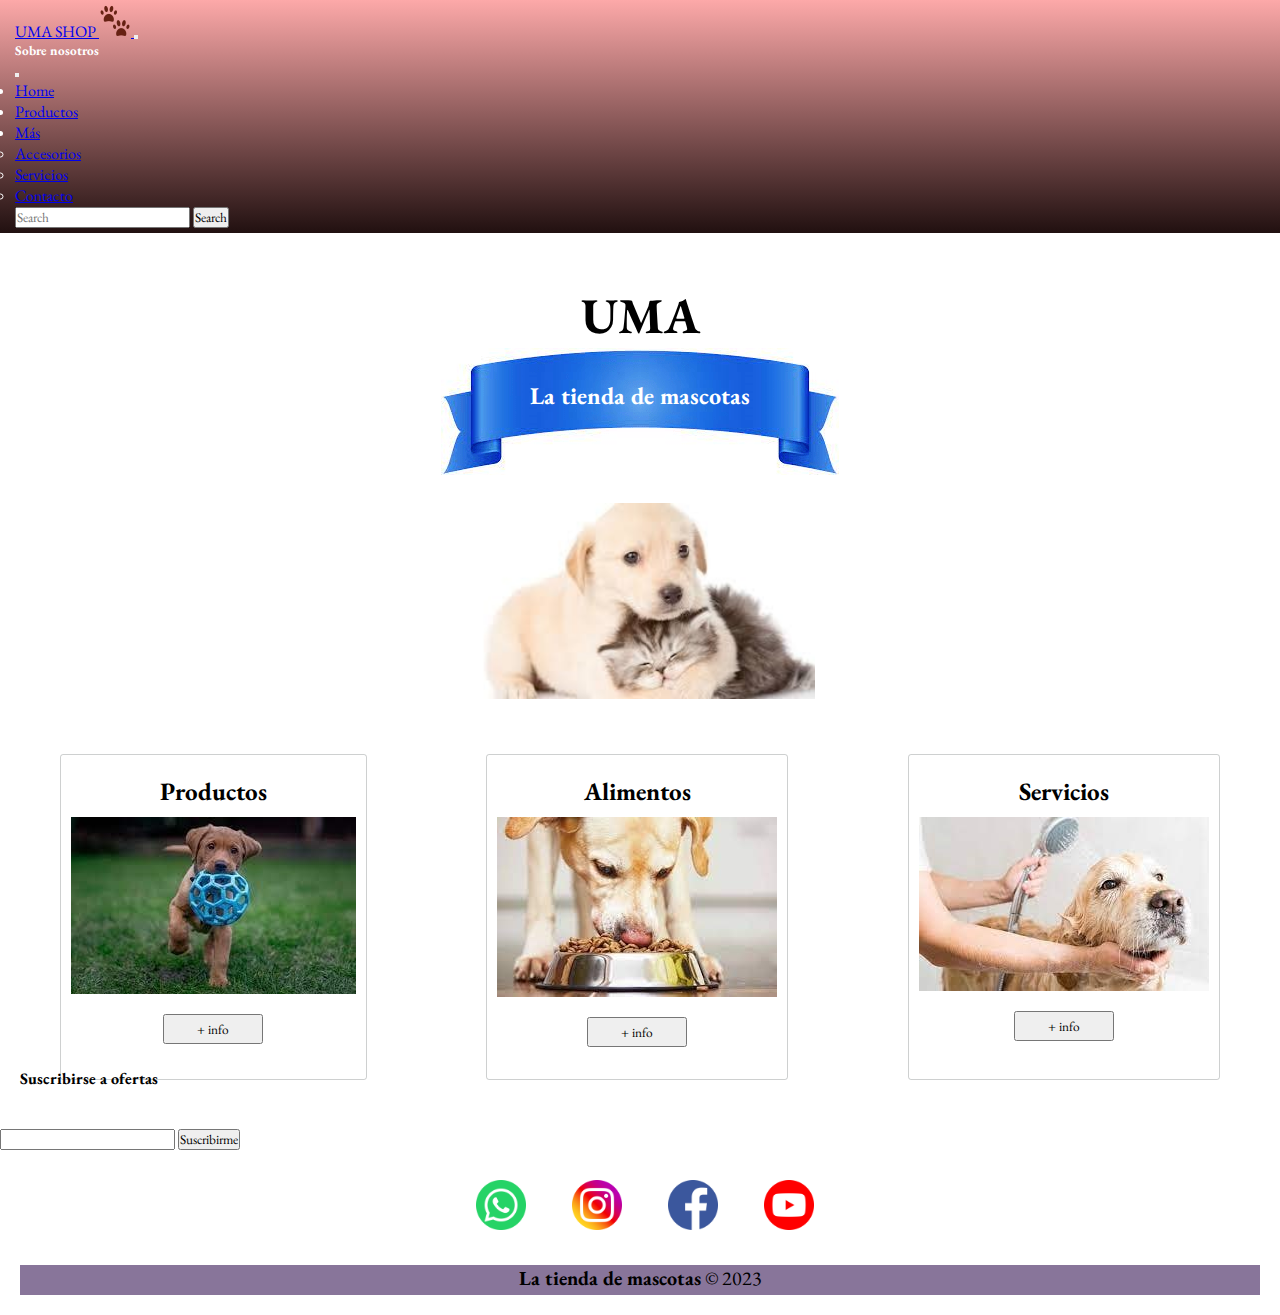
<file: index.html>
<!DOCTYPE html>
<html lang="en">

<head>
    <meta charset="UTF-8">
    <meta http-equiv="X-UA-Compatible" content="IE=edge">
    <meta name="viewport" content="width=device-width, initial-scale=1.0">
    <link rel="shortcut icon" href="./img/favicon-32x32-min.png" type="image/x-icon">
    <meta name="description"
        content="Tienda de mascotas, venta de alimentos. Servicio premium de baños, guarderia y traslados.">
    <meta name="keywords"
        content="pet shop, comida perros, baños caninos, traslados caninos, guaderia canina,productos caninos, comida gatos, traslados gatos, comida gatos, accesorios">
    <link rel="stylesheet" href="https://cdnjs.cloudflare.com/ajax/libs/animate.css/4.1.1/animate.min.css" />
    <!--sass-->
    <link rel="stylesheet" href="./sass/main.css">
    <link href="https://fonts.googleapis.com/css2?family=EB+Garamond&display=swap" rel="stylesheet">
    <link href="https://cdn.jsdelivr.net/npm/bootstrap@5.3.0-alpha2/dist/css/bootstrap.min.css" rel="stylesheet"
        integrity="sha384-aFq/bzH65dt+w6FI2ooMVUpc+21e0SRygnTpmBvdBgSdnuTN7QbdgL+OapgHtvPp" crossorigin="anonymous">
    <title>Tienda de mascotas</title>
</head>

<body>

    <nav class="navbar navbar-dark prod">
        <div class="container-fluid">
            <a class="navbar-brand" href="index.html">UMA SHOP
                <img src="./img/favicon-32x32-min.png" alt="garritas">
            </a>
            <button class="navbar-toggler" type="button" data-bs-toggle="offcanvas"
                data-bs-target="#offcanvasDarkNavbar" aria-controls="offcanvasDarkNavbar">
                <span class="navbar-toggler-icon"></span>
            </button>
            <div class="offcanvas offcanvas-end text-bg-dark" tabindex="-1" id="offcanvasDarkNavbar"
                aria-labelledby="offcanvasDarkNavbarLabel">
                <div class="offcanvas-header">
                    <h5 class="offcanvas-title" id="offcanvasDarkNavbarLabel">Sobre nosotros</h5>
                    <button type="button" class="btn-close btn-close-white" data-bs-dismiss="offcanvas"
                        aria-label="Close"></button>
                </div>
                <div class="offcanvas-body">
                    <ul class="navbar-nav justify-content-end flex-grow-1 pe-3">
                        <li class="nav-item">
                            <a class="nav-link active" aria-current="page" href="index.html">Home</a>
                        </li>
                        <li class="nav-item">
                            <a class="nav-link" href="./pages/productos.html">Productos</a>
                        </li>
                        <li class="nav-item dropdown">
                            <a class="nav-link dropdown-toggle" href="#" role="button" data-bs-toggle="dropdown"
                                aria-expanded="false">
                                Más
                            </a>
                            <ul class="dropdown-menu dropdown-menu-dark">
                                <li><a class="dropdown-item" href="./pages/accesorios.html">Accesorios</a></li>
                                <li><a class="dropdown-item" href="./pages/servicios.html">Servicios</a></li>
                                <li><a class="dropdown-item" href="./pages/contacto.html">Contacto</a></li>
                            </ul>
                        </li>
                    </ul>
                    <form class="d-flex mt-3" role="search">
                        <input class="form-control me-2" type="search" placeholder="Search" aria-label="Search">
                        <button class="btn btn-success" type="submit">Search</button>
                    </form>
                </div>
            </div>
        </div>
    </nav>

    <div class="logo">
        <div class="logo1">
            <h1>UMA</h1>
            <img class="animate__animated animate__backInRight animate__slow-1s" src="./img/cinta-2-min.png"
                alt="cinta">
            <h2 class="animate__animated animate__backInLeft">La tienda de mascotas</h2>
        </div>
    </div>

    <section id="umaShop">
        <div class="umaH">
            <img src="./img/amigos-min.jpg" alt="amigos">
        </div>
    </section>

    <div class="contenedor">
        <div class="contenedor__item">
            <div class="contenedor__container">
                <h3>Productos</h3>
                <img src="img/jugando-min.jpg" alt="jugando">
                <div><a href="./pages/accesorios.html"><button>+ info</button></a></div>
            </div>
        </div>

        <div class="contenedor__item">
            <div class="contenedor__container">
                <h3>Alimentos</h3>
                <img src="img/perrito-comiendo-min.jpg" alt="perrito-comiendo">
                <div><a href="./pages/productos.html"><button>+ info</button></a></div>
            </div>
        </div>

        <div class="contenedor__item">
            <div class="contenedor__container">
                <h3> Servicios</h3>
                <img src="img/baños-min.jpg" alt="baños">
                <div><a href="./pages/servicios.html"><button>+ info</button></a></div>
            </div>
        </div>
    </div>
    <div class="alert bg-dark-subtle text-center" role="alert">
        <h4> Suscribirse a ofertas</h4>
    </div>

    <div class="form d-flex gap-3">
        <input class="form-control w-75 p-3 ms-5" type="text" aria-label="readonly input example" readonly>
        <button type="button" class="btn btn-dark opacity-25">Suscribirme</button>
    </div>

    <div class="emojis d-flex">
        <div class="emojis__tam">
            <a href="https://www.whatsapp.com">
                <img src="./img/whatsapp-min.png" alt="wsp">
            </a>
        </div>
        <div class="emojis__tam">
            <a href="https://www.instagram.com/">
                <img src="./img/instagram-min.png" alt="ing">
            </a>
        </div>
        <div class="emojis__tam">
            <a href="https://es-la.facebook.com/">
                <img src="./img/facebook-min.png" alt="face">
            </a>
        </div>
        <div class="emojis__tam">
            <a href="http://youtube.com">
                <img src="./img/youtube-min.png" alt="youtube">
            </a>
        </div>
    </div>

    <footer>
        <p><strong>La tienda de mascotas</strong> &copy; 2023</p>
    </footer>

    <script src="https://cdn.jsdelivr.net/npm/bootstrap@5.3.0-alpha1/dist/js/bootstrap.bundle.min.js"
        integrity="sha384-w76AqPfDkMBDXo30jS1Sgez6pr3x5MlQ1ZAGC+nuZB+EYdgRZgiwxhTBTkF7CXvN"
        crossorigin="anonymous"></script>

</body>

</html>
</file>
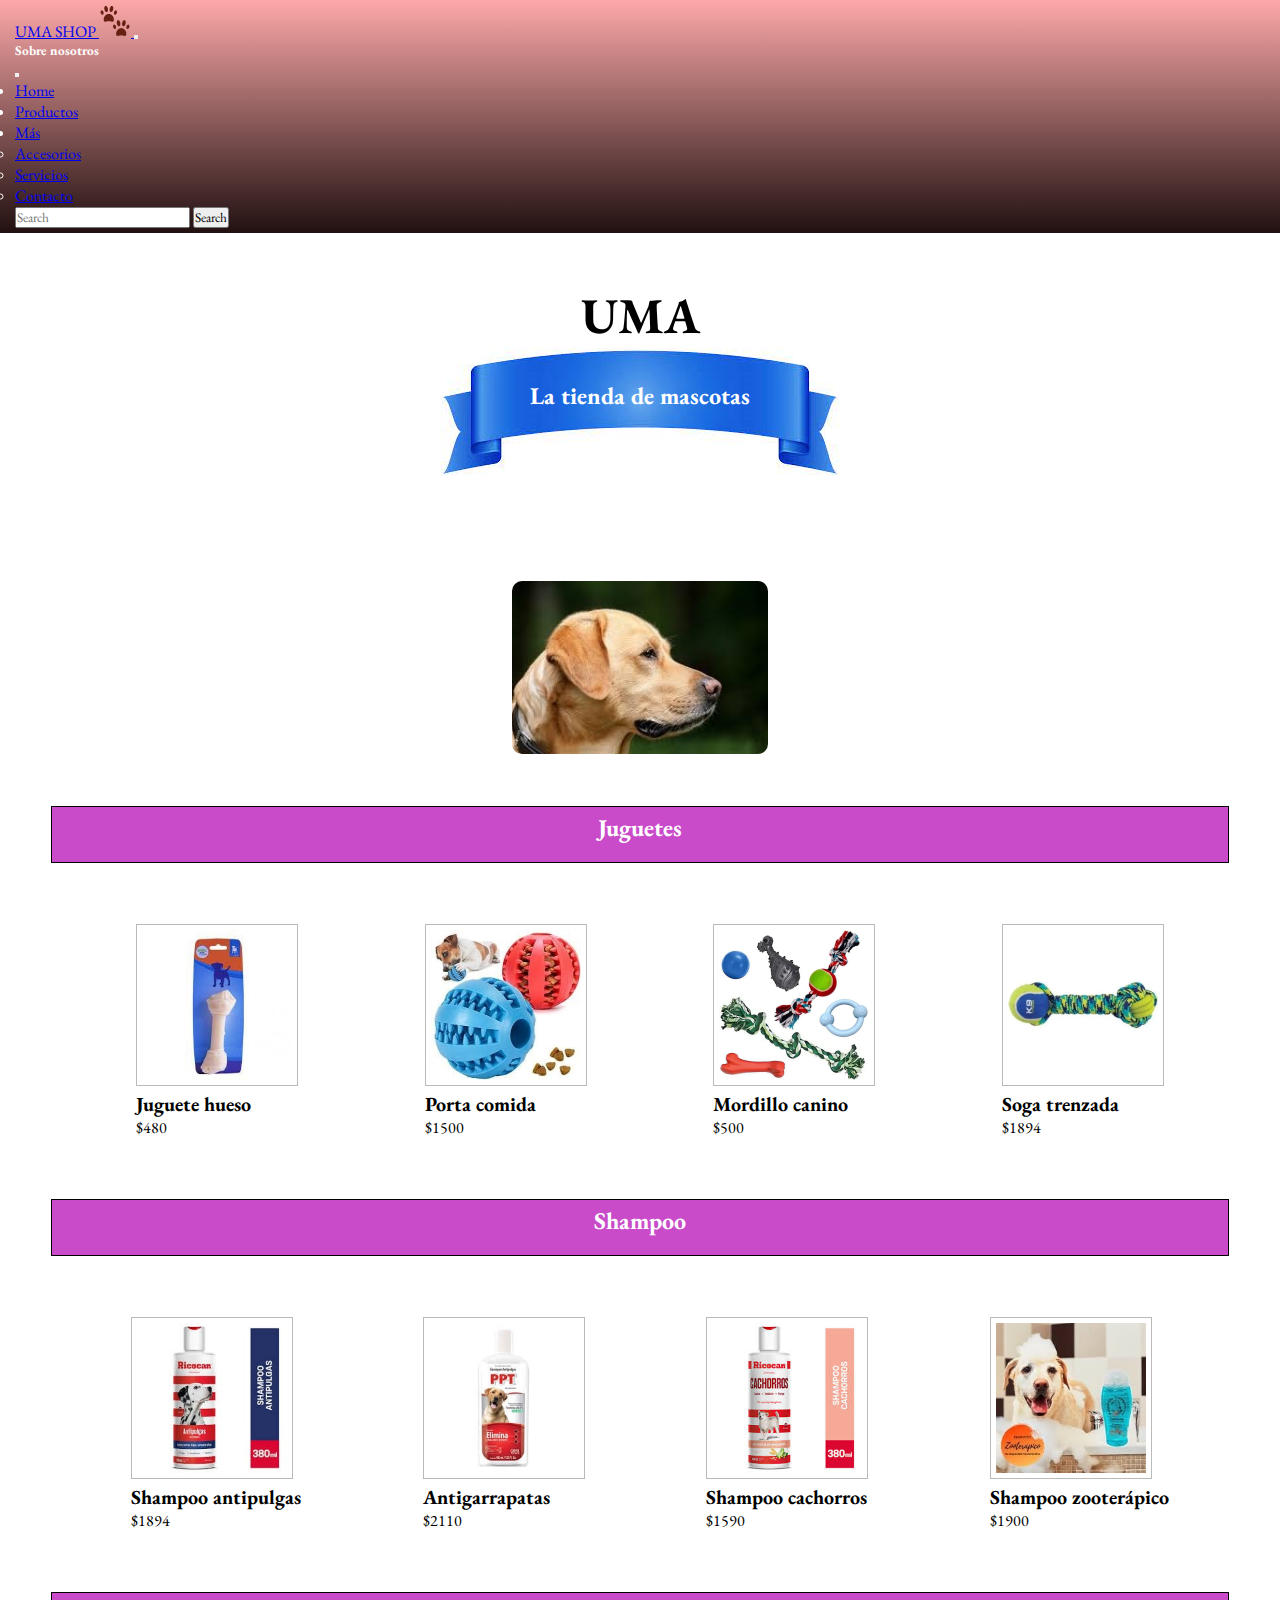
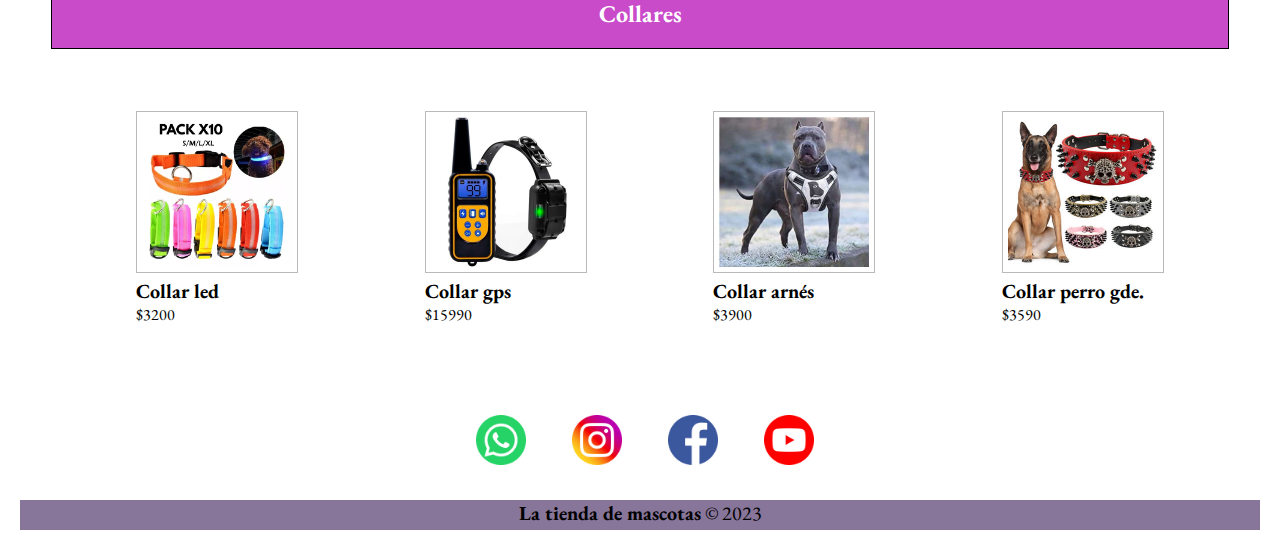
<file: pages/accesorios.html>
<!DOCTYPE html>
<html lang="en">

<head>
    <meta charset="UTF-8">
    <meta http-equiv="X-UA-Compatible" content="IE=edge">
    <meta name="viewport" content="width=device-width, initial-scale=1.0">
    <link rel="shortcut icon" href="../img/favicon-32x32-min.png" type="image/x-icon">
    <meta name="keywords"
        content="pet shop, comida perros, baños caninos, traslados caninos, guaderia canina,productos caninos, comida gatos, traslados gatos, comida gatos, accesorios">
    <meta name="description"
        content="Tienda de mascotas, venta de alimentos. Servicio premium de baños, guarderia y traslados.">
    <link rel="stylesheet" href="https://cdnjs.cloudflare.com/ajax/libs/animate.css/4.1.1/animate.min.css" />
    <link rel="stylesheet" href="../sass/main.css">
    <link href="https://fonts.googleapis.com/css2?family=EB+Garamond&display=swap" rel="stylesheet">
    <link href="https://cdn.jsdelivr.net/npm/bootstrap@5.3.0-alpha1/dist/css/bootstrap.min.css" rel="stylesheet"
        integrity="sha384-GLhlTQ8iRABdZLl6O3oVMWSktQOp6b7In1Zl3/Jr59b6EGGoI1aFkw7cmDA6j6gD" crossorigin="anonymous">
    <title>accesorios</title>
</head>

<body>
    <nav class="navbar navbar-dark prod">
        <div class="container-fluid">
            <a class="navbar-brand" href="../index.html">UMA SHOP
                <img src="../img/favicon-32x32-min.png" alt="garritas">
            </a>
            <button class="navbar-toggler" type="button" data-bs-toggle="offcanvas"
                data-bs-target="#offcanvasDarkNavbar" aria-controls="offcanvasDarkNavbar">
                <span class="navbar-toggler-icon"></span>
            </button>
            <div class="offcanvas offcanvas-end text-bg-dark" tabindex="-1" id="offcanvasDarkNavbar"
                aria-labelledby="offcanvasDarkNavbarLabel">
                <div class="offcanvas-header">
                    <h5 class="offcanvas-title" id="offcanvasDarkNavbarLabel">Sobre nosotros</h5>
                    <button type="button" class="btn-close btn-close-white" data-bs-dismiss="offcanvas"
                        aria-label="Close"></button>
                </div>
                <div class="offcanvas-body">
                    <ul class="navbar-nav justify-content-end flex-grow-1 pe-3">
                        <li class="nav-item">
                            <a class="nav-link active" aria-current="page" href="../index.html">Home</a>
                        </li>
                        <li class="nav-item">
                            <a class="nav-link" href="../pages/productos.html">Productos</a>
                        </li>
                        <li class="nav-item dropdown">
                            <a class="nav-link dropdown-toggle" href="#" role="button" data-bs-toggle="dropdown"
                                aria-expanded="false">
                                Más
                            </a>
                            <ul class="dropdown-menu dropdown-menu-dark">
                                <li><a class="dropdown-item" href="../pages/accesorios.html">Accesorios</a></li>
                                <li><a class="dropdown-item" href="../pages/servicios.html">Servicios</a></li>
                                <li><a class="dropdown-item" href="../pages/contacto.html">Contacto</a></li>
                            </ul>
                        </li>
                    </ul>
                    <form class="d-flex mt-3" role="search">
                        <input class="form-control me-2" type="search" placeholder="Search" aria-label="Search">
                        <button class="btn btn-success" type="submit">Search</button>
                    </form>
                </div>
            </div>
        </div>
    </nav>
    <div class="logo">
        <div class="logo1">
            <h1>UMA</h1>
            <img src="../img/cinta-2-min.png" alt="cinta">
            <h2>La tienda de mascotas</h2>
        </div>
    </div>
    <div class="perroUma">
        <img src="../img/labrador1-min.jpg" alt="labrador1">
    </div>
    <div class="jugue">
        <h2 class="animate__animated animate__tada animate__delay-1s">Juguetes</h2>
    </div>
    <div class="jugueteria">
        <div class="chiches shadow p-3 mb-5 bg-body rounded">
            <a href="../img/juguete-1-min.jpg">
                <img src="../img/juguete-1-min.jpg" alt="hueso"></a>
            <h4 class="text-center">Juguete hueso</h4>
            <p class="text-center">$480</p>
        </div>

        <div class="chiches shadow p-3 mb-5 bg-body rounded">
            <a href="../img/juguete-2-min.jpg">
                <img src="../img/juguete-2-min.jpg" alt="pelota"></a>
            <h4 class="text-center">Porta comida</h4>
            <p class="text-center">$1500</p>
        </div>
        <div class="chiches shadow p-3 mb-5 bg-body rounded">
            <a href="../img/juguete-3-min.jpg">
                <img src="../img/juguete-3-min.jpg" alt="mordillo"></a>
            <h4 class="text-center">Mordillo canino</h4>
            <p class="text-center">$500</p>
        </div>
        <div class="chiches shadow p-3 mb-5 bg-body rounded">
            <a href="../img/juguete-4-min.jpg">
                <img src="../img/juguete-4-min.jpg" alt="mordillo2"></a>
            <h4 class="text-center">Soga trenzada</h4>
            <p class="text-center">$1894</p>
        </div>
    </div>
    <div class="jugue">
        <h2 class="animate__animated animate__flipOutY">Shampoo</h2>
    </div>

    <div class="jugueteria">
        <div class="chiches shadow p-3 mb-5 bg-body rounded">
            <a target="_blank" href="../img/shampoo-2-min.jpg">
                <img src="../img/shampoo-2-min.jpg" alt="shampoo-2"></a>
            <h4 class="text-center">Shampoo antipulgas</h4>
            <p class="text-center">$1894</p>
        </div>
        <div class="chiches shadow p-3 mb-5 bg-body rounded">
            <a target="_blank" href="../img/shampoo-3-min.jpg">
                <img src="../img/shampoo-3-min.jpg" alt="shampoo-3"></a>
            <h4 class="text-center">Antigarrapatas</h4>
            <p class="text-center">$2110</p>
        </div>
        <div class="chiches shadow p-3 mb-5 bg-body rounded">
            <a target="_blank" href="../img/shampoo-4-min.jpg">
                <img src="../img/shampoo-4-min.jpg" alt="shampoo-4"></a>
            <h4 class="text-center">Shampoo cachorros</h4>
            <p class="text-center">$1590</p>
        </div>
        <div class="chiches shadow p-3 mb-5 bg-body rounded">
            <a target="_blank" href="../img/shampoo-min.jpg">
                <img src="../img/shampoo-min.jpg" alt="shampoo"></a>
            <h4 class="text-center">Shampoo zooterápico</h4>
            <p class="text-center">$1900</p>

        </div>
    </div>
    <div class="jugue">
        <h2 class="animate__animated animate__heartBeat">Collares</h2>
    </div>
    <div class="jugueteria">
        <div class="chiches shadow p-3 mb-5 bg-body rounded">
            <a target="_blank" href="../img/collar-led-min.jpg">
                <img src="../img/collar-led-min.jpg" alt="collar-led"></a>
            <h4 class="text-center">Collar led</h4>
            <p class="text-center">$3200</p>
        </div>
        <div class="chiches shadow p-3 mb-5 bg-body rounded">
            <a target="_blank" href="../img/collar-adiest-min.jpg">
                <img src="../img/collar-adiest-min.jpg" alt="collar"></a>
            <h4 class="text-center">Collar gps</h4>
            <p class="text-center">$15990</p>
        </div>
        <div class="chiches shadow p-3 mb-5 bg-body rounded">
            <a target="_blank" href="../img/arnes-para-pitbull-min.jpg">
                <img src="../img/arnes-para-pitbull-min.jpg" alt="arne-pitbull"></a>
            <h4 class="text-center">Collar arnés</h4>
            <p class="text-center">$3900</p>
        </div>
        <div class="chiches shadow p-3 mb-5 bg-body rounded">
            <a href="../img/lobo-min.jpg">
                <img src="../img/lobo-min.jpg" alt="lobo"></a>
            <h4 class="text-center">Collar perro gde.</h4>
            <p class="text-center">$3590</p>
        </div>
    </div>
    <div class="emojis d-flex">
        <div class="emojis__tam">
            <a href="https://www.whatsapp.com">
                <img src="../img/whatsapp-min.png" alt="wsp">
            </a>
        </div>
        <div class="emojis__tam">
            <a href="https://www.instagram.com/">
                <img src="../img/instagram-min.png" alt="ing">
            </a>
        </div>
        <div class="emojis__tam">
            <a href="https://es-la.facebook.com/">
                <img src="../img/facebook-min.png" alt="face">
            </a>
        </div>
        <div class="emojis__tam">
            <a href="http://youtube.com">
                <img src="../img/youtube-min.png" alt="youtube">
            </a>
        </div>
    </div>
    <script src="https://cdn.jsdelivr.net/npm/bootstrap@5.3.0-alpha1/dist/js/bootstrap.bundle.min.js"
        integrity="sha384-w76AqPfDkMBDXo30jS1Sgez6pr3x5MlQ1ZAGC+nuZB+EYdgRZgiwxhTBTkF7CXvN"
        crossorigin="anonymous"></script>
    <footer>
        <p><strong>La tienda de mascotas</strong> &copy; 2023</p>
    </footer>
</body>

</html>
</file>
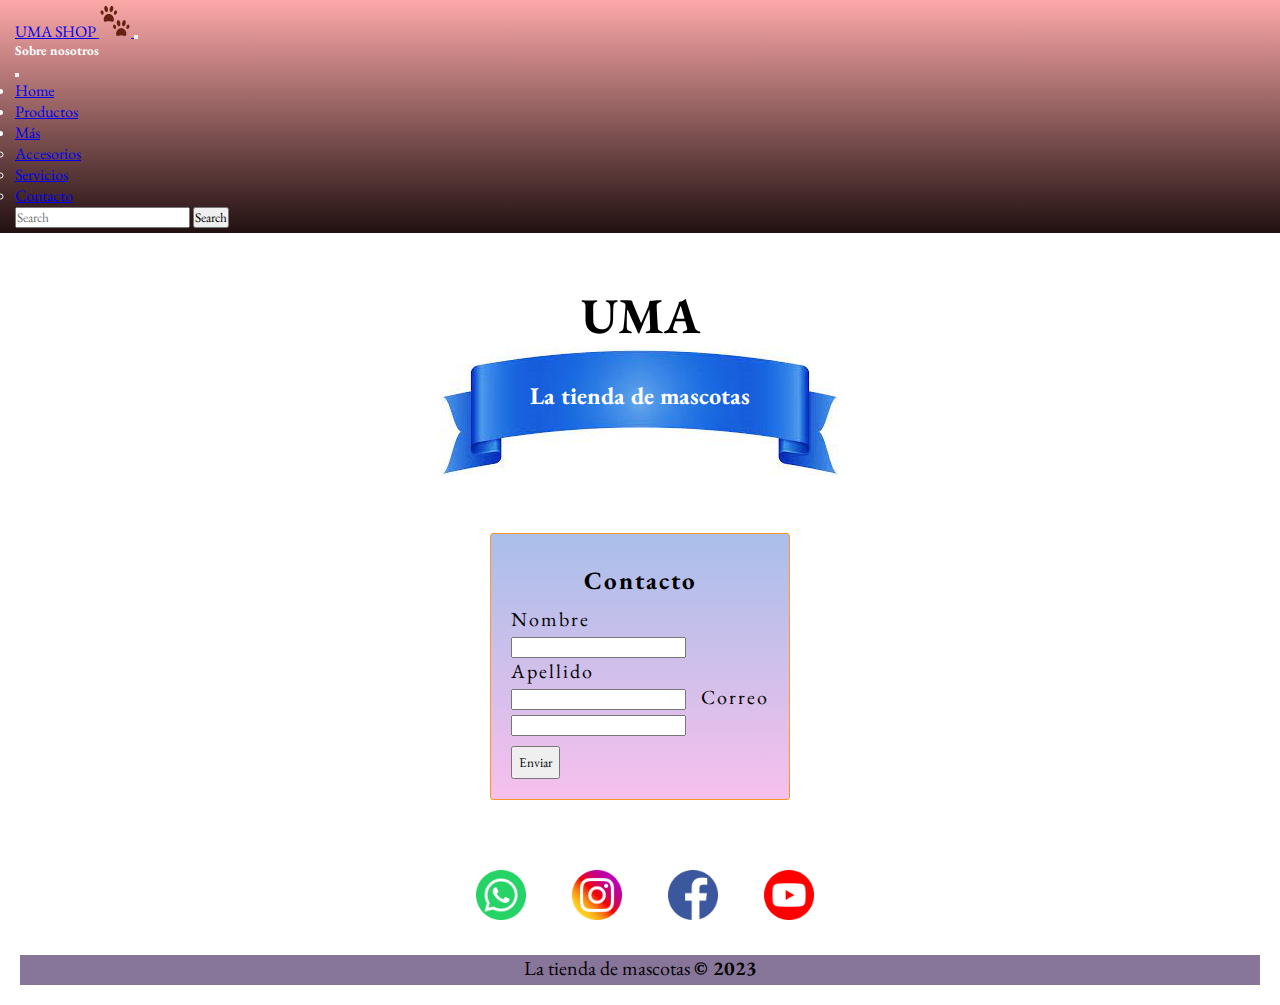
<file: pages/contacto.html>
<!DOCTYPE html>
<html lang="en">

<head>
    <meta charset="UTF-8">
    <meta http-equiv="X-UA-Compatible" content="IE=edge">
    <meta name="viewport" content="width=device-width, initial-scale=1.0">
    <meta name="keywords"
        content="pet shop, comida perros, baños caninos, traslados caninos, guaderia canina,productos caninos, comida gatos, traslados gatos, comida gatos, accesorios">
    <meta name="description"
        content="Tienda de mascotas, venta de alimentos. Servicio premium de baños, guarderia y traslados.">
    <link rel="stylesheet" href="../sass/main.css">
    <link rel="stylesheet" href="https://cdnjs.cloudflare.com/ajax/libs/animate.css/4.1.1/animate.min.css" />
    <link rel="shortcut icon" href="../img/favicon-32x32-min.png" type="image/x-icon">
    <link href="https://fonts.googleapis.com/css2?family=EB+Garamond&display=swap" rel="stylesheet">
    <link href="https://cdn.jsdelivr.net/npm/bootstrap@5.3.0-alpha1/dist/css/bootstrap.min.css" rel="stylesheet"
        integrity="sha384-GLhlTQ8iRABdZLl6O3oVMWSktQOp6b7In1Zl3/Jr59b6EGGoI1aFkw7cmDA6j6gD" crossorigin="anonymous">
    <title>contacto</title>
</head>

<body>
    <nav class="navbar navbar-dark prod">
        <div class="container-fluid">
            <a class="navbar-brand" href="../index.html">UMA SHOP
                <img src="../img/favicon-32x32-min.png" alt="garritas">
            </a>
            <button class="navbar-toggler" type="button" data-bs-toggle="offcanvas"
                data-bs-target="#offcanvasDarkNavbar" aria-controls="offcanvasDarkNavbar">
                <span class="navbar-toggler-icon"></span>
            </button>
            <div class="offcanvas offcanvas-end text-bg-dark" tabindex="-1" id="offcanvasDarkNavbar"
                aria-labelledby="offcanvasDarkNavbarLabel">
                <div class="offcanvas-header">
                    <h5 class="offcanvas-title" id="offcanvasDarkNavbarLabel">Sobre nosotros</h5>
                    <button type="button" class="btn-close btn-close-white" data-bs-dismiss="offcanvas"
                        aria-label="Close"></button>
                </div>
                <div class="offcanvas-body">
                    <ul class="navbar-nav justify-content-end flex-grow-1 pe-3">
                        <li class="nav-item">
                            <a class="nav-link active" aria-current="page" href="../index.html">Home</a>
                        </li>
                        <li class="nav-item">
                            <a class="nav-link" href="../pages/productos.html">Productos</a>
                        </li>
                        <li class="nav-item dropdown">
                            <a class="nav-link dropdown-toggle" href="#" role="button" data-bs-toggle="dropdown"
                                aria-expanded="false">
                                Más
                            </a>
                            <ul class="dropdown-menu dropdown-menu-dark">
                                <li><a class="dropdown-item" href="../pages/accesorios.html">Accesorios</a></li>
                                <li><a class="dropdown-item" href="../pages/servicios.html">Servicios</a></li>
                                <li><a class="dropdown-item" href="../pages/contacto.html">Contacto</a></li>
                            </ul>
                        </li>
                    </ul>
                    <form class="d-flex mt-3" role="search">
                        <input class="form-control me-2" type="search" placeholder="Search" aria-label="Search">
                        <button class="btn btn-success" type="submit">Search</button>
                    </form>
                </div>
            </div>
        </div>
    </nav>

    <div class="logo">
        <div class="logo1 animate__animated animate__zoomIn">
            <h1>UMA</h1>
            <img src="../img/cinta-2-min.png" alt="cinta">
            <h2>La tienda de mascotas</h2>
        </div>
    </div>

    <div class="form-cont">
        <form class="form-cont__contacto" action="" method="">
            <h3>Contacto</h3>

            <label for="nombre">Nombre</label>
            <input type="text" id="nombre">

            <label for="apellido">Apellido</label>
            <input type="text" id="apellido">

            <label for="mail">Correo</label>
            <input type="email" id="mail">

            <button type="button" class="btn btn-danger">Enviar</button>
        </form>
    </div>
    <div class="emojis d-flex">
        <div class="emojis__tam">
            <a href="https://www.whatsapp.com">
                <img src="../img/whatsapp-min.png" alt="wsp">
            </a>
        </div>
        <div class="emojis__tam">
            <a href="https://www.instagram.com/">
                <img src="../img/instagram-min.png" alt="ing">
            </a>
        </div>
        <div class="emojis__tam">
            <a href="https://es-la.facebook.com/">
                <img src="../img/facebook-min.png" alt="face">
            </a>
        </div>
        <div class="emojis__tam">
            <a href="http://youtube.com">
                <img src="../img/youtube-min.png" alt="youtube">
            </a>
        </div>
    </div>

    <footer>
        <p>
            La tienda de mascotas <strong>&copy; 2023</strong>
        </p>
    </footer>
    <script src="https://cdn.jsdelivr.net/npm/bootstrap@5.3.0-alpha1/dist/js/bootstrap.bundle.min.js"
        integrity="sha384-w76AqPfDkMBDXo30jS1Sgez6pr3x5MlQ1ZAGC+nuZB+EYdgRZgiwxhTBTkF7CXvN"
        crossorigin="anonymous"></script>

</body>

</html>
</file>
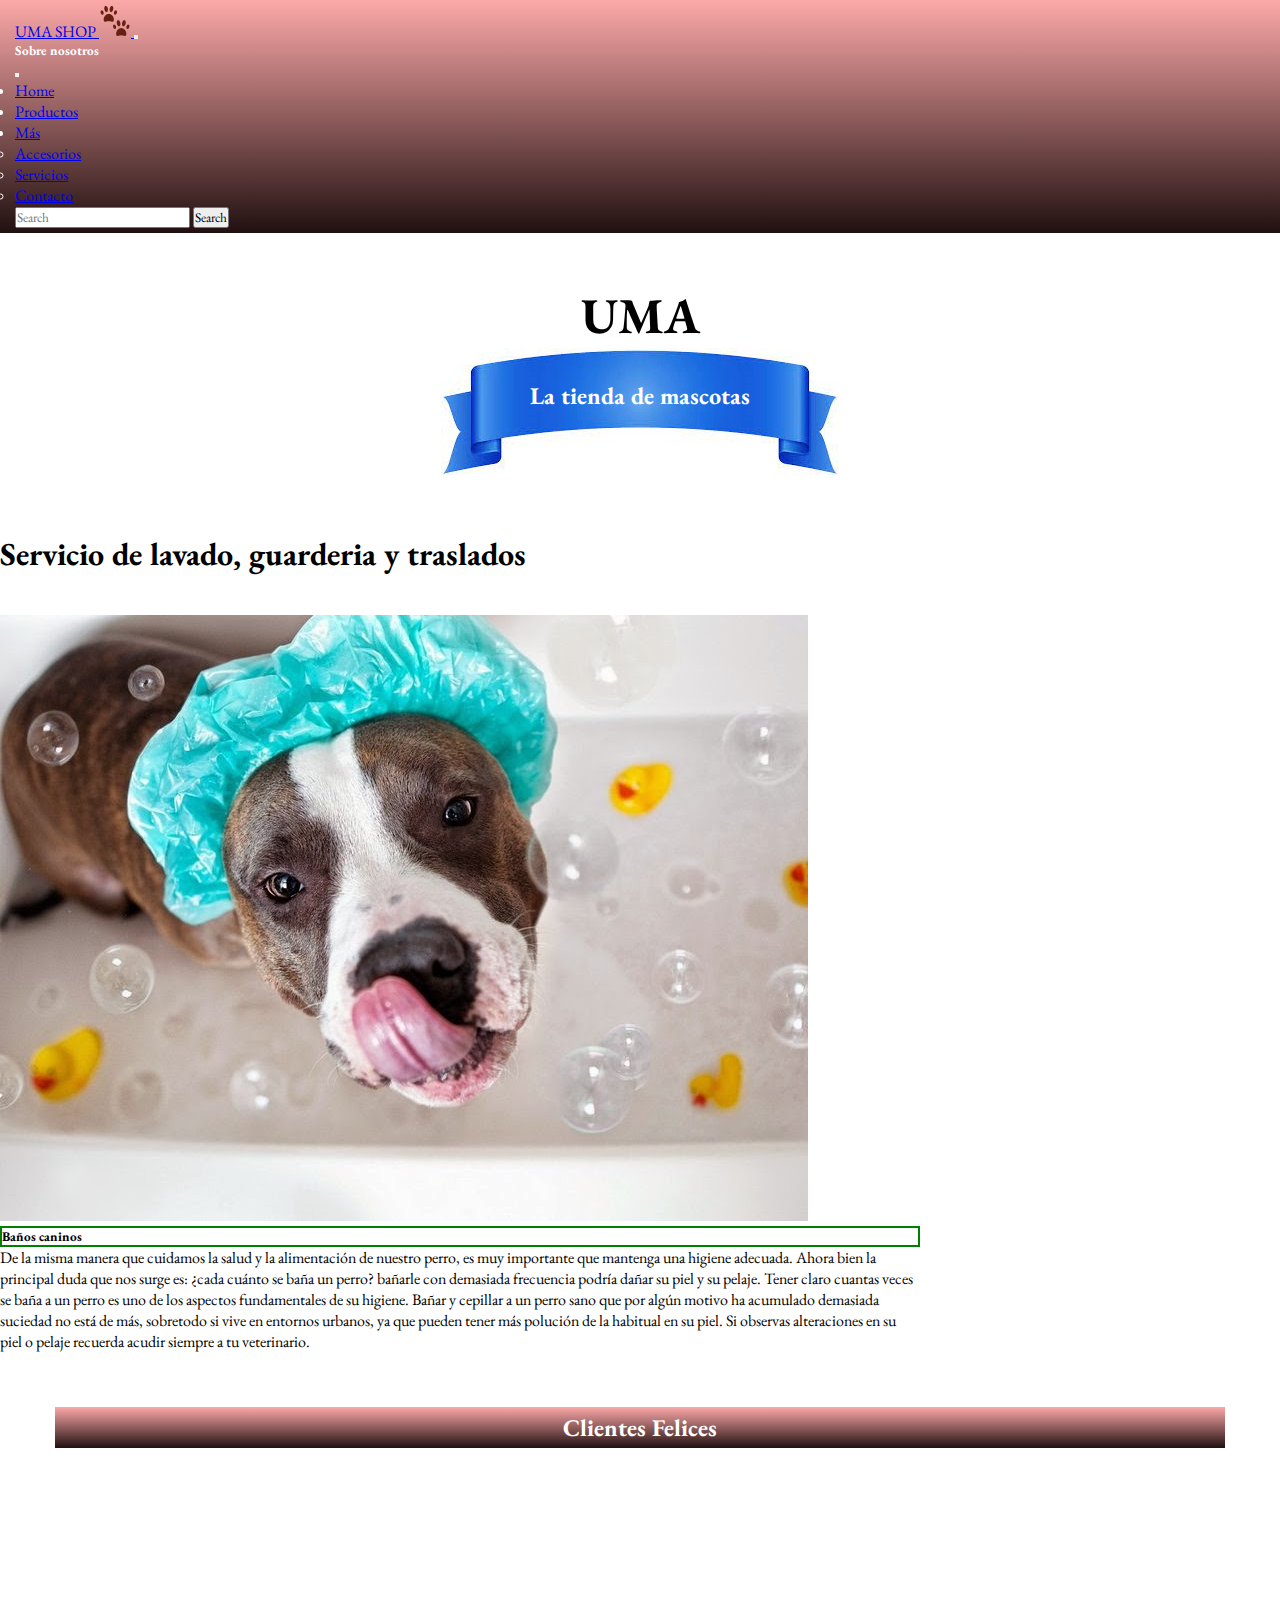
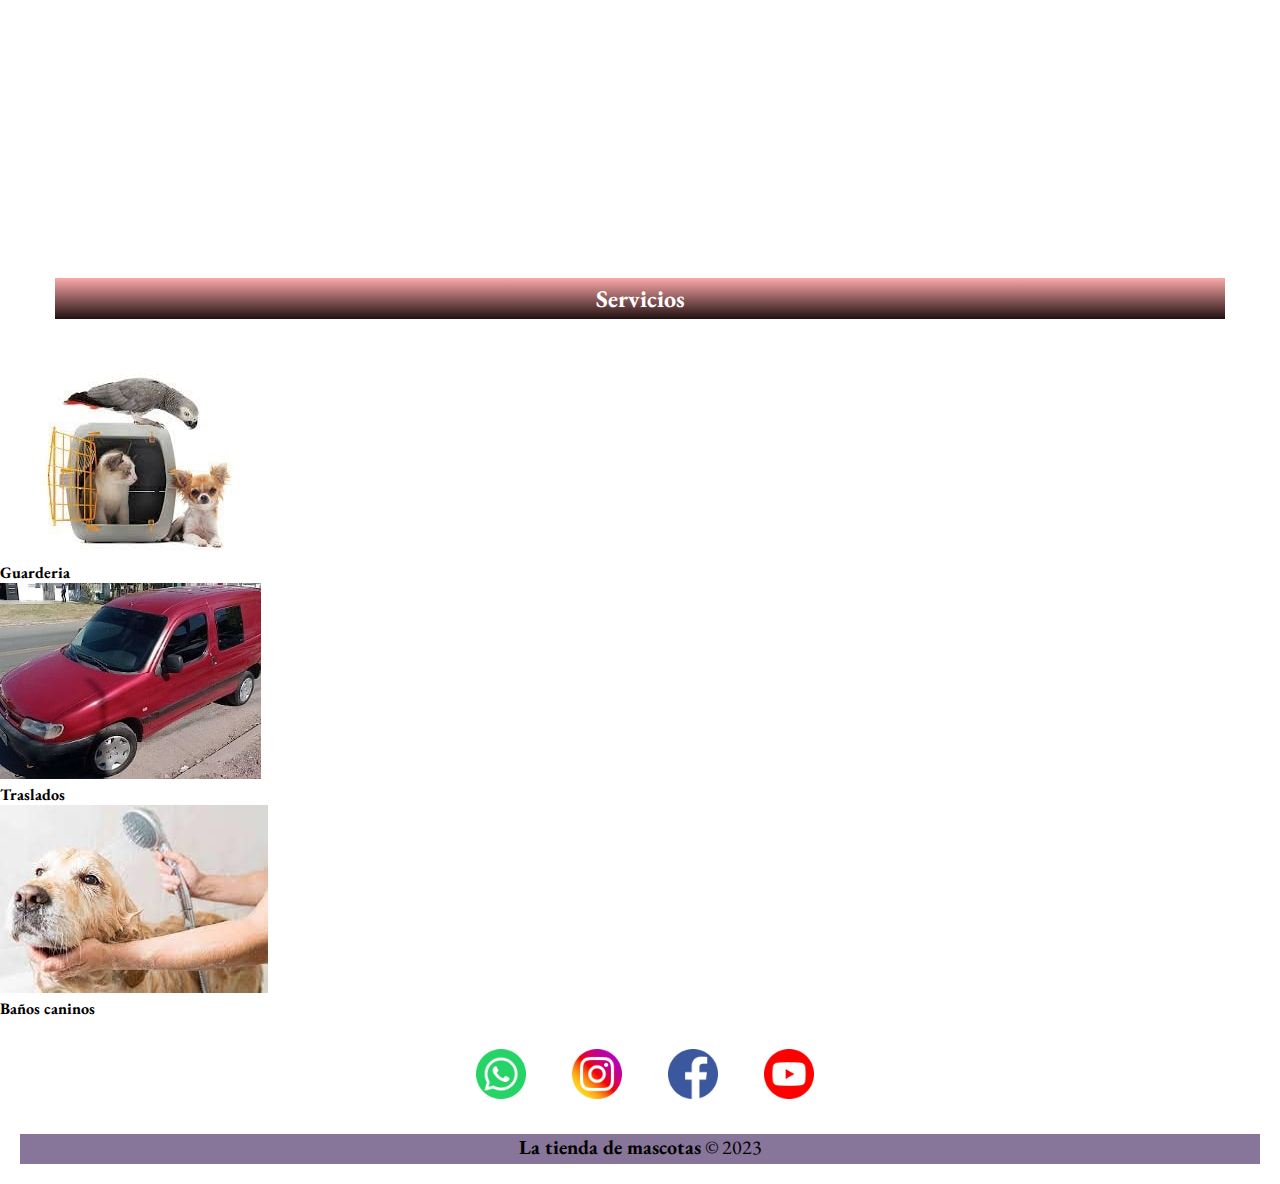
<file: pages/servicios.html>
<!doctype html>
<html lang="en">

<head>
    <meta charset="utf-8">
    <meta name="viewport" content="width=device-width, initial-scale=1">
    <title>servicios</title>
    <link href="https://cdn.jsdelivr.net/npm/bootstrap@5.3.0-alpha1/dist/css/bootstrap.min.css" rel="stylesheet"
        integrity="sha384-GLhlTQ8iRABdZLl6O3oVMWSktQOp6b7In1Zl3/Jr59b6EGGoI1aFkw7cmDA6j6gD" crossorigin="anonymous">
    <meta name="keywords"
        content="pet shop, comida perros, baños caninos, traslados caninos, guaderia canina,productos caninos, comida gatos, traslados gatos, comida gatos, accesorios">
    <meta name="description"
        content="Tienda de mascotas, venta de alimentos. Servicio premium de baños, guarderia y traslados.">
    <link rel="stylesheet" href="https://cdnjs.cloudflare.com/ajax/libs/animate.css/4.1.1/animate.min.css" />
    <link rel="stylesheet" href="../sass/main.css">
    <link rel="stylesheet" href="https://cdnjs.cloudflare.com/ajax/libs/animate.css/4.1.1/animate.min.css" />
    <link rel="shortcut icon" href="../img/favicon-32x32-min.png" type="image/x-icon">
    <link href="https://fonts.googleapis.com/css2?family=EB+Garamond&display=swap" rel="stylesheet">
</head>

<body>
    <nav class="navbar navbar-dark prod">
        <div class="container-fluid">
            <a class="navbar-brand" href="../index.html">UMA SHOP
                <img src="../img/favicon-32x32-min.png" alt="garritas">
            </a>
            <button class="navbar-toggler" type="button" data-bs-toggle="offcanvas"
                data-bs-target="#offcanvasDarkNavbar" aria-controls="offcanvasDarkNavbar">
                <span class="navbar-toggler-icon"></span>
            </button>
            <div class="offcanvas offcanvas-end text-bg-dark" tabindex="-1" id="offcanvasDarkNavbar"
                aria-labelledby="offcanvasDarkNavbarLabel">
                <div class="offcanvas-header">
                    <h5 class="offcanvas-title" id="offcanvasDarkNavbarLabel">Sobre nosotros</h5>
                    <button type="button" class="btn-close btn-close-white" data-bs-dismiss="offcanvas"
                        aria-label="Close"></button>
                </div>
                <div class="offcanvas-body">
                    <ul class="navbar-nav justify-content-end flex-grow-1 pe-3">
                        <li class="nav-item">
                            <a class="nav-link active" aria-current="page" href="../index.html">Home</a>
                        </li>
                        <li class="nav-item">
                            <a class="nav-link" href="../pages/productos.html">Productos</a>
                        </li>
                        <li class="nav-item dropdown">
                            <a class="nav-link dropdown-toggle" href="#" role="button" data-bs-toggle="dropdown"
                                aria-expanded="false">
                                Más
                            </a>
                            <ul class="dropdown-menu dropdown-menu-dark">
                                <li><a class="dropdown-item" href="../pages/accesorios.html">Accesorios</a></li>
                                <li><a class="dropdown-item" href="../pages/servicios.html">Servicios</a></li>
                                <li><a class="dropdown-item" href="../pages/contacto.html">Contacto</a></li>
                            </ul>
                        </li>
                    </ul>
                    <form class="d-flex mt-3" role="search">
                        <input class="form-control me-2" type="search" placeholder="Search" aria-label="Search">
                        <button class="btn btn-success" type="submit">Search</button>
                    </form>
                </div>
            </div>
        </div>
    </nav>
    <div class="logo">
        <div class="logo1">
            <h1>UMA</h1>
            <img src="../img/cinta-2-min.png" alt="cinta">
            <h2>La tienda de mascotas</h2>
        </div>
    </div>
    <h1 class="servi-lava text-center">Servicio de lavado, guarderia y traslados</h1>

    <div class="card mb-3 mx-auto" style="max-width: 920px;">
        <div class="row p-3 g-0">
            <div class="col-md-5">
                <img src="../img/baño-min.jpg" class="img-fluid rounded-start" alt="baño">
            </div>
            <div class="col-md-7">
                <div class="card-body">
                    <h5 class="card-title ps-2" style="border: solid 2px green;">Baños caninos</h5>
                    <p class="card-text">De la misma manera que cuidamos la salud y la alimentación de nuestro perro, es
                        muy importante que mantenga una higiene adecuada. Ahora bien la principal duda que nos surge es:
                        ¿cada cuánto se baña un perro? bañarle con demasiada frecuencia podría dañar su piel y su
                        pelaje.
                        Tener claro cuantas veces se baña a un perro es uno de los aspectos fundamentales de su higiene.
                        Bañar y cepillar a un perro sano que por algún motivo ha acumulado demasiada suciedad no está de
                        más, sobretodo si vive en entornos urbanos, ya que pueden tener más
                        polución de la habitual en su piel. Si observas alteraciones en su piel o pelaje recuerda acudir
                        siempre
                        a tu veterinario.</p>
                </div>
            </div>
        </div>
    </div>

    <h2 class="prod" id="prod2"> Clientes Felices</h2>
    <div class="container-flex m-5">
        <div class="d-flex justify-content-center">
            <iframe width="560" height="315" src="https://www.youtube.com/embed/2N5FENN-0sw"
                title="YouTube video player" frameborder="0"
                allow="accelerometer; autoplay; clipboard-write; encrypted-media; gyroscope; picture-in-picture; web-share"
                allowfullscreen></iframe>
        </div>
    </div>
    <h2 class="prod" id="prod2"> Servicios</h2>
    <div class="container-flex text-center my-5">
        <div class="row">
            <div class="col">
                <img src="../img/guarderia-min.jpg" alt="baño">
                <h4>Guarderia</h4>
            </div>
            <div class="col">
                <img src="../img/traslados-min.jpg" alt="baño">
                <h4>Traslados</h4>
            </div>
            <div class="col">
                <img src="../img/ducha-can-min.jpg" alt="baño">
                <h4>Baños caninos</h4>
            </div>
        </div>
    </div>

    <div class="emojis d-flex">
        <div class="emojis__tam">
            <a href="https://www.whatsapp.com">
                <img src="../img/whatsapp-min.png" alt="wsp">
            </a>
        </div>
        <div class="emojis__tam">
            <a href="https://www.instagram.com/">
                <img src="../img/instagram-min.png" alt="ing">
            </a>
        </div>
        <div class="emojis__tam">
            <a href="https://es-la.facebook.com/">
                <img src="../img/facebook-min.png" alt="face">
            </a>
        </div>
        <div class="emojis__tam">
            <a href="http://youtube.com">
                <img src="../img/youtube-min.png" alt="youtube">
            </a>
        </div>
    </div>

    <script src="https://cdn.jsdelivr.net/npm/bootstrap@5.3.0-alpha1/dist/js/bootstrap.bundle.min.js"
        integrity="sha384-w76AqPfDkMBDXo30jS1Sgez6pr3x5MlQ1ZAGC+nuZB+EYdgRZgiwxhTBTkF7CXvN"
        crossorigin="anonymous"></script>


    <footer>
        <p><strong>La tienda de mascotas</strong> &copy; 2023</p>
    </footer>

</body>

</html>
</file>
<file: sass/main.css>
@charset "UTF-8";
* {
  margin: 0;
  padding: 0;
  font-family: "EB Garamond", serif;
}

/*vars*/
footer {
  background-color: rgb(136, 117, 154);
  font-size: 20px;
  height: 30px;
  margin: 20px 20px;
  text-align: center;
}

.navbar.navbar-dark.prod {
  background: linear-gradient(rgba(252, 147, 147, 0.8), rgb(33, 16, 16));
  color: white;
  padding: 5px 15px;
}

.logo {
  height: 100px;
  display: flex;
  justify-content: center;
  margin-bottom: 70px;
  margin-top: 50px;
}
.logo .logo1 h1 {
  font-size: 50px;
  text-align: center;
}
.logo .logo1 img {
  align-items: center;
}
.logo .logo1 h2 {
  text-align: center;
  margin-top: -100px;
  color: white;
}

.emojis {
  display: flex;
  margin-left: 35%;
  width: 30%;
  justify-content: space-around;
}
.emojis .emojis__tam img {
  width: 50px;
  height: auto;
  padding: 10px;
  margin: 20px 0 0 10px;
}

/*responsive index*/
@media screen and (max-width: 600px) {
  .navbar {
    width: 100%;
  }
  .contenedor {
    display: flex;
    flex-direction: row;
    align-content: space-between;
    width: 100%;
  }
  .btn {
    margin-right: 40px;
  }
}
@media screen and (min-width: 1200px) {
  .navbar {
    width: 100%;
  }
  .contenedor {
    align-content: stretch;
    width: 100%;
    gap: 0;
  }
  .contenedor .contenedor__item {
    padding: 0;
  }
}
/*responsive accesorios*/
@media (max-width: 600px) {
  .jugueteria {
    display: grid;
    grid-template-columns: auto auto;
    justify-content: space-evenly;
    gap: 20px;
  }
  .perroUma {
    margin-top: 65px;
    margin-bottom: 40px;
    width: 100%;
    height: auto;
  }
  #umaShop {
    width: 300px;
    margin: 0px 120px;
  }
  #umaShop .umaH {
    margin-top: 40px;
    width: 200px;
    height: auto;
    margin-right: 270px;
  }
}
.chiches h4 {
  font-size: 20px;
}

@media (min-width: 1200px) {
  .jugueteria {
    display: grid;
    grid-template-columns: auto auto auto auto;
    justify-content: space-around;
  }
  @keyframes tituloJuguetes {
    0% {
      background: rgb(247, 176, 247);
      width: 1000px;
      height: 20px;
    }
    50% {
      background: rgb(118, 35, 118);
      width: 1100px;
      height: 30px;
    }
    100% {
      background: rgb(37, 5, 37);
      width: 1200px;
      height: 40px;
    }
  }
  .jugue {
    border: 1px solid black;
    animation: tituloJuguetes;
    animation-iteration-count: 1;
    animation-timing-function: linear;
    animation-duration: 4s;
    animation-delay: 0s;
  }
}
/*responsive servicios*/
@media (max-width: 600px) {
  .servi-lava {
    font-size: 27px;
  }
  .logo {
    height: 50px;
    display: flex;
    justify-content: center;
    margin-bottom: 35px;
  }
  .logo .logo1 {
    width: 50%;
  }
  .logo .logo1 h1 {
    font-size: 40px;
    text-align: center;
  }
  .logo .logo1 img {
    width: 100%;
    margin-bottom: 4px;
  }
  .logo .logo1 h2 {
    text-align: center;
    margin-top: -60px;
    font-size: 20px;
  }
  .row {
    width: 100%;
    justify-content: center;
  }
  #inicio {
    width: 100%;
  }
  .card {
    width: 400px;
  }
  .card .row .col-md-6 {
    width: 400px;
  }
  .card .row .col-md-6 .img-fluid {
    background-image: url(../img/baño.jpg);
    width: 400px;
    height: 200px;
  }
  .card .row .col-md-6 .card-body .card-text {
    color: black;
  }
}
/*responsive productos*/
@media screen and (max-width: 600px) {
  .recom {
    width: 370px;
  }
  .recom iframe {
    width: 43%;
  }
  .recom p {
    font-size: 15px;
  }
  .prod {
    font-size: 18px;
  }
  .titulo {
    width: 170%;
    margin-left: -142px;
  }
}
/*index*/
#umaShop {
  display: flex;
  justify-content: center;
}
#umaShop .umaH img {
  margin: 50px 0px;
  width: 350px;
  height: auto;
}

.contenedor {
  display: flex;
  justify-content: space-around;
}
.contenedor .contenedor__item .contenedor__container {
  border: 1px solid rgba(114, 120, 120, 0.349);
  display: inline-block;
  padding: 10px;
  text-align: center;
  border-radius: 3px;
  height: 100%;
}
.contenedor .contenedor__item .contenedor__container img {
  width: 100%;
  height: auto;
}
.contenedor .contenedor__item .contenedor__container h3 {
  padding: 10px;
  font-size: 25px;
}
.contenedor .contenedor__item .contenedor__container button {
  width: 100px;
  height: 30px;
  margin-top: 15px;
}

.alert {
  margin: 10px 20px;
  height: 50px;
}

/*fin index*/
/*productos*/
.titulo {
  display: flex;
  justify-content: center;
}
.titulo img {
  background-image: url(../img/tarjeta.png);
  width: 40%;
  height: auto;
  margin: 70px 70px;
}

.prod {
  background: linear-gradient(rgba(252, 147, 147, 0.8), rgb(33, 16, 16));
  color: white;
  padding: 5px 15px;
}

.recom {
  display: flex;
  gap: 20px;
  justify-content: center;
  align-items: center;
  margin: 30px 30px;
}
.recom iframe {
  margin: 20px;
}
.recom p {
  width: 40%;
}

/*fin productos*/
/*accesorios*/
.perroUma {
  display: flex;
  justify-content: center;
}
.perroUma img {
  width: 20%;
  height: auto;
  margin-top: 10%;
  border-radius: 10px;
}

.jugue {
  background: rgba(181, 8, 181, 0.729);
  margin: 4%;
  height: 45px;
  text-align: center;
  padding: 5px;
  color: white;
}
.jugue .animate__animated {
  animation-duration: 2s;
  animation-timing-function: ease-in;
  animation-iteration-count: infinite;
}

.jugueteria {
  display: flex;
  flex-wrap: wrap;
  justify-content: space-evenly;
  align-items: center;
  width: 100%;
  padding: 10px;
  margin-bottom: 50px;
}
.jugueteria .chiches img {
  border: 1px solid rgba(35, 34, 34, 0.3137254902);
  width: 150px;
  height: auto;
  padding: 5px;
}
.jugueteria .chiches img:hover {
  border: none;
  background: 1px rgb(129, 216, 126);
}

/*fin accesorios*/
/*contacto*/
.form-cont {
  display: flex;
  margin: auto;
  margin-top: 150px;
  margin-bottom: 40px;
  justify-content: center;
  align-items: center;
  width: 300px;
}
.form-cont .form-cont__contacto {
  width: 100%;
  height: auto;
  border: 1px solid rgb(254, 150, 38);
  border-radius: 3px;
  letter-spacing: 2px;
  text-align: justify;
  overflow: hidden;
  padding: 20px;
  font-size: 20px;
  background: hsl(312, 77%, 86%);
  background: linear-gradient(90deg, hsl(312, 77%, 86%) 0%, hsl(220, 61%, 79%) 100%);
  background: -webkit-linear-gradient(90deg, hsl(312, 77%, 86%) 0%, hsl(220, 61%, 79%) 100%);
}
.form-cont .form-cont__contacto h3 {
  padding: 10px;
  text-align: center;
  font-size: 25px;
}
.form-cont .form-cont__contacto .btn {
  display: block;
  padding: 6px;
  margin-top: 10px;
}

/*fin contacto*/
/*servicios*/
.servi-lava {
  margin: 150px 0px 40px 0px;
}

#prod2 {
  margin: 55px;
  text-align: center;
}/*# sourceMappingURL=main.css.map */
</file>
